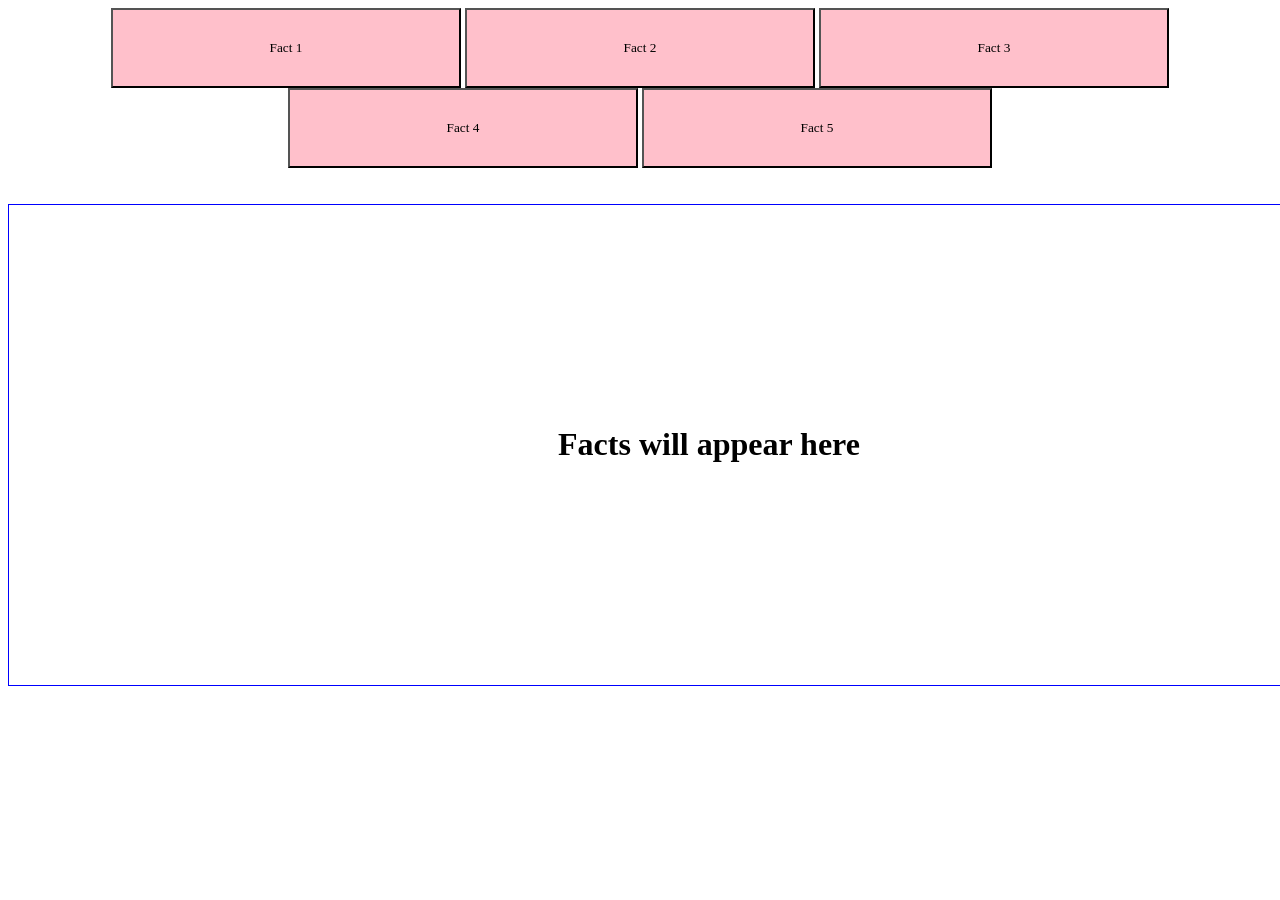
<file: factfinder/index.html>
<!DOCTYPE html>
  <html lang="en">
  <head>
    <meta charset="utf-8">
    <title>Fact Finder</title>
    <link rel="stylesheet" href="style.css">  
  </head>
  
  <body>
    <!-- page content -->
	
	<form id="factform">
		<button type="button" name="fact1" value="fact1">Fact 1</button>
		<button type="button" name="fact2" value="fact2">Fact 2</button>
		<button type="button" name="fact3" value="fact3">Fact 3</button>
		<button type="button" name="fact4" value="fact4">Fact 4</button>
		<button type="button" name="fact5" value="fact5">Fact 5</button>
	</form>
	
	<br>
	<br>
	
	<div id ="display"><h1>Facts will appear here</h1></div>

	
	
	
	
	
	
	
	<!-- javascript pointer goes here: -->
	<script type="text/javascript" src="script.js"> </script>
	
	
  </body>
  
</html>
</file>
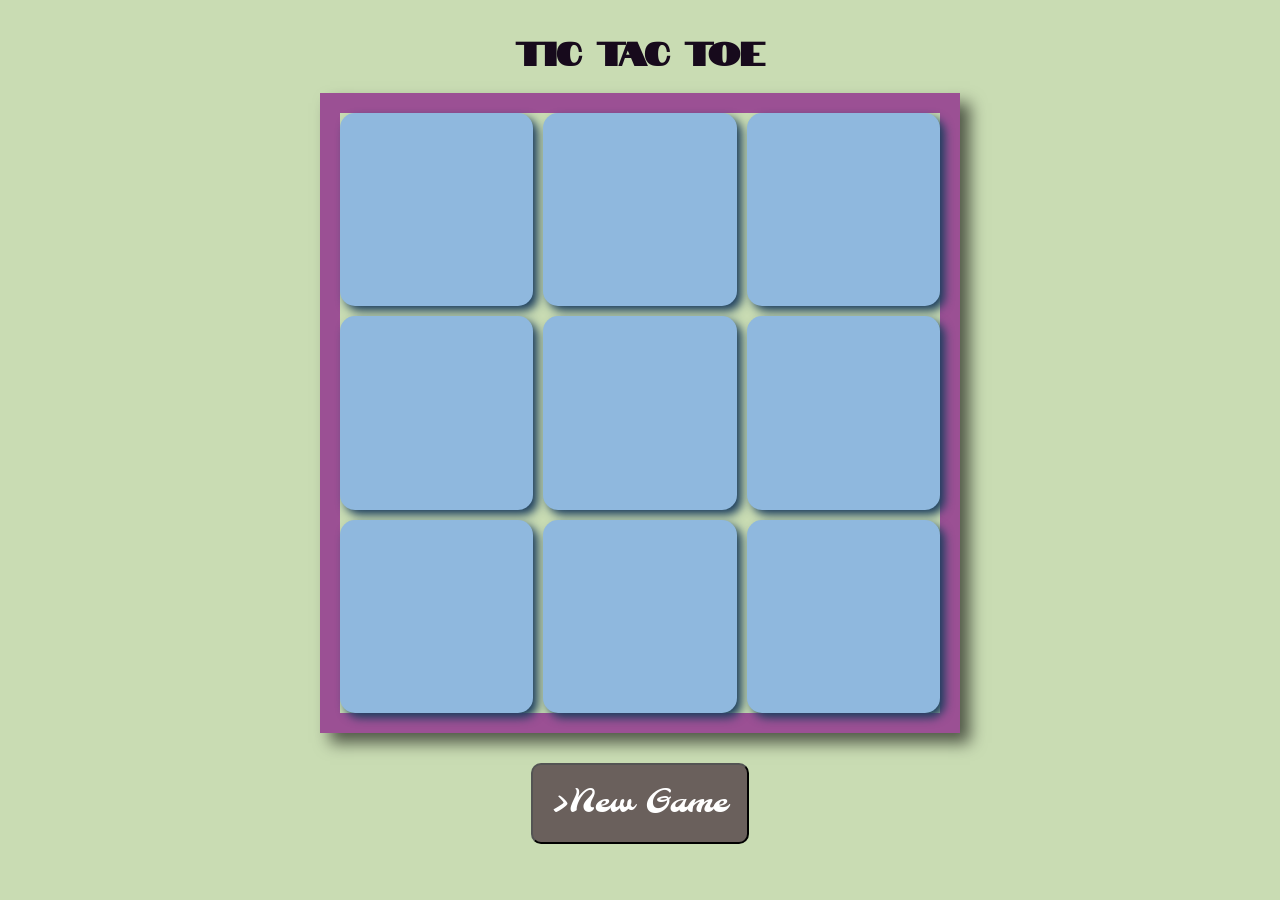
<file: tictactoe/index.html>
<!DOCTYPE html>
  <html lang="en">
  <head>
    <meta charset="utf-8">
    <title>Tic Tac Toe</title>
    <link rel="stylesheet" href="styles.css">  
  </head>
  
  <body>
	<main>
	  <h1>Tic Tac Toe</h1>
	  
	  <form id= "board">
		<input type="button" name="b0"></input>
		<input type="button" name="b1"></input>
		<input type="button" name="b2"></input>
		<input type="button" name="b3"></input>
		<input type="button" name="b4"></input>
		<input type="button" name="b5"></input>
		<input type="button" name="b6"></input>
		<input type="button" name="b7"></input>
		<input type="button" name="b8"></input>
	  
	  </form>
	  
	  <button type="button" onclick="location.reload()"></a>>New Game</button>
	  
	 </main>
	 
	 <div id="container">
		<div id="popup">
			<img src="images/x.png" alt="x button" id="x"></img>
			<h1>Cat's Game!</h1>
			<img src="images/cat.jpg" alt="cat" id="cat"></img>
		</div>
	 </div>
  
    <!-- page content goes here-->
	<script type="text/javascript" src="script.js"></script>
  </body>
  
</html>
</file>
<file: factfinder/style.css>
button{
	width:350px;
	padding:30px;
	font-family:"verdana";
	background-color:pink;
	
	
}
#factform{
	text-align: center;
}

div{
	border: solid blue 1px;
	display: flex;
	justify-content: center;
	text-align:center;
	width: 1000px;
	padding: 200px;
	margin:auto;
}

img{
	width:200px;
	display:flex;
	margin-top:70px;
}
</file>
<file: tictactoe/styles.css>
@import url('https://fonts.googleapis.com/css2?family=Mansalva&display=swap');
@import url('https://fonts.googleapis.com/css2?family=Molle:ital@1&display=swap');
@import url('https://fonts.googleapis.com/css2?family=Dancing+Script:wght@700&family=Molle:ital@1&display=swap');
@import url('https://fonts.googleapis.com/css2?family=Notable&display=swap');

body{
	background-color:#C9DCB3;
	display:flex;
	justify-content:center;
	font-family: 'Dancing Script', cursive;
}
main{
	text-align:center;
}


@keyframes title{
	from{color:black;}
	4%{color:LightSlateGray;}
	7%{color:LightGray;}
	11%{color:Cornsilk;}
	15%{color:BurlyWood;}
	19%{color:Sienna;}
	22%{color:Maroon;}
	26%{color:Firebrick;}
	30%{color:Crimson;}
	33%{color:LightCoral;}
	37%{color:PaleVioletRed;}
	41%{color:MediumVioletRed;}
	44%{color:DarkViolet;}
	48%{color:SlateBlue;}
	52%{color:DodgerBlue;}
	56%{color:LightSkyBlue;}
	59%{color:darkTurquoise;}
	63%{color:LightSeaGreen;}
	67%{color:MediumAquamarine;}
	70%{color:MediumSpringGreen;}
	74%{color:Lime;}
	78%{color:GreenYellow;}
	81%{color:Khaki;}
	85%{color:Moccasin;}
	89%{color:Gold;}
	93%{color:Orange;}
	96%{color:OrangeRed;}
	100%{color:Coral;}
	
}
h1{
	color: #170A1C;
	font-family: 'Notable', sans-serif;
	animation-name: title;
	animation-duration: 100s;
}

#board{
	display:grid;
	width:600px;
	height:600px;
	grid-template: 1fr 1fr 1fr / 1fr 1fr 1fr;
	grid-gap:10px;
	border: 20px solid #9B5094;
	box-shadow: 10px 10px 15px rgba(0,0,0,0.6);
}

#board > input{
	background-color:#8FB8DE;
	border-radius: 15px;
	border:none;
	font-size:120px;
	box-shadow: 5px 5px 10px #1C3E5E;
}

#board > input:hover{
	background-color:#F06449;
}

input{
	font-family: 'Mansalva', cursive;
}

button{
	margin:  30px;
	padding: 20px;
	font-size: 30px;
	background-color:#6A605C;
	color: white;
	font-family: 'Molle', cursive;
	border-radius: 10px;
}

button:hover{
  -webkit-transform: scale(1.1);
  -ms-transform: scale(1.1);
  transform: scale(1.1);
}

#container{
	width:100%;
	height:100%;
	position:absolute;
	background-color: rgba(0,0,0,0.7 );
	display:none;
	justify-content:center;
	align-items:center;
	text-align:center;
}

#popup{
	width:600px;
	height:450px;
	background-color:white;
	border-radius:20px;
	position:relative;
}

#cat{
	width:80%;
}

#x{
	width:40px;
	position:absolute;
	right:10px;
	top: 10px;
}

#popup > h2{
	line-height:275px;
	font-size:100px;
	color: #17255A;
}
</file>
